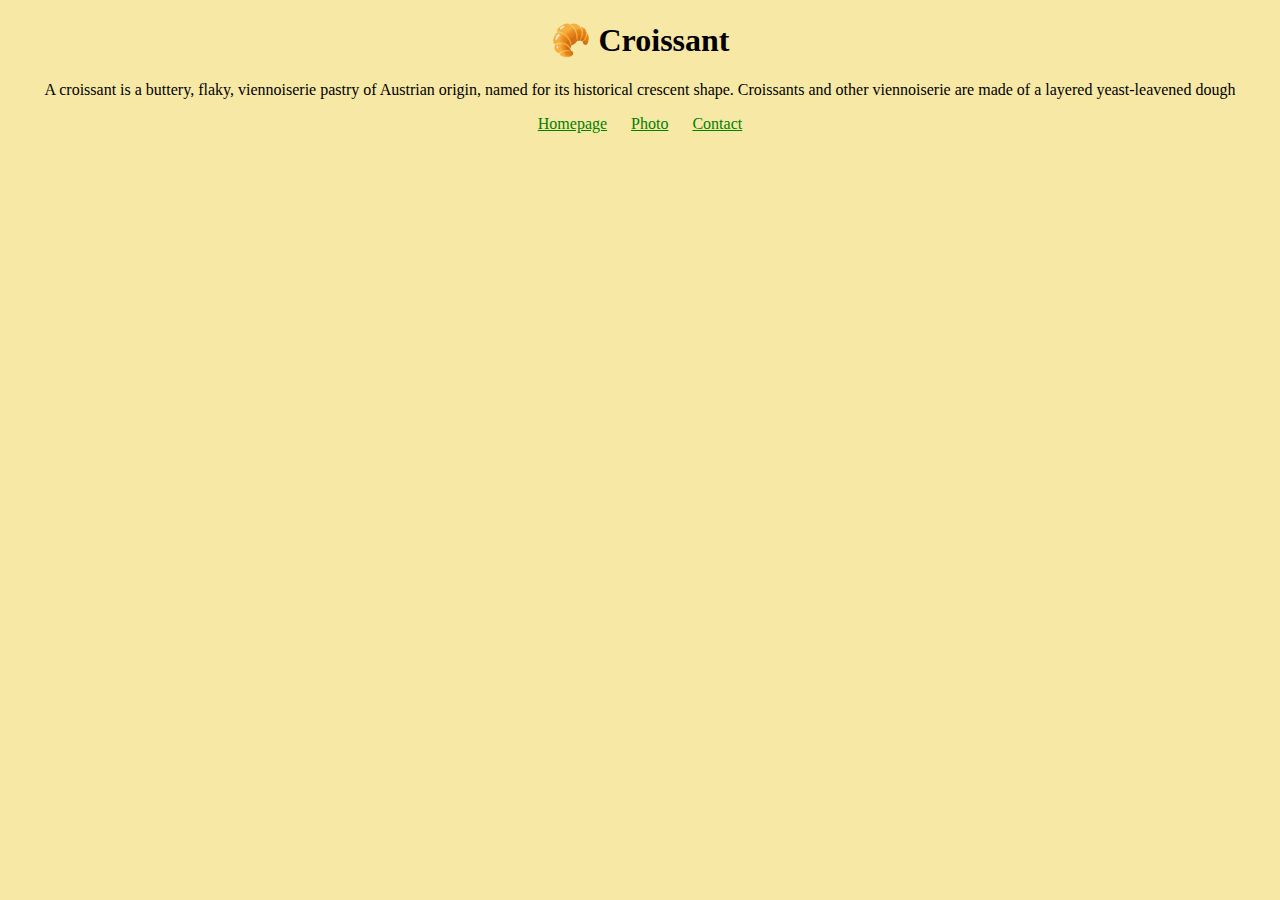
<file: index.html>
<!DOCTYPE html>
<html lang="en">
<head>
    <meta charset="UTF-8">
    <meta name="viewport" content="width=device-width, initial-scale=1.0">
    <meta name="description" content="Information about what a croissant is and it's origin">
    <link rel="stylesheet" href="css/styles.css"type="text/css"/>
    <title>All about Croissnats - Homepage</title>
</head>
<body>
    <h1>🥐 Croissant</h1>
    <p>A croissant is a buttery, flaky, viennoiserie pastry of Austrian origin, named for its historical crescent shape. Croissants and other viennoiserie are made of a layered yeast-leavened dough</p>
    <footer>
    <a href="/index.html">Homepage</a>
    <a href="/photo.html">Photo</a>
    <a href="/contact.html">Contact</a>
    </footer>
</body>
</html>
</file>
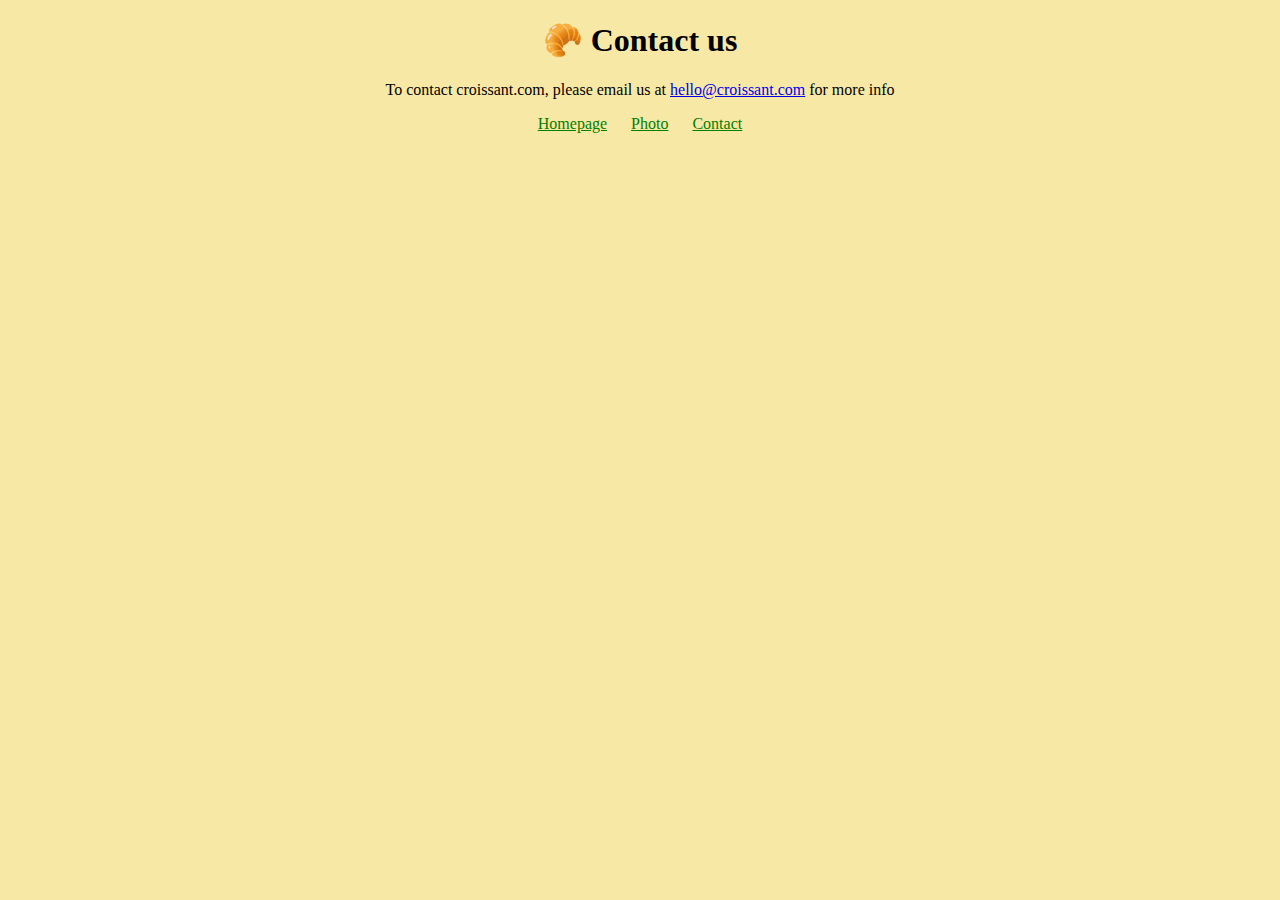
<file: contact.html>
<!DOCTYPE html>
<html lang="en">
<head>
    <meta charset="UTF-8">
    <meta name="viewport" content="width=device-width, initial-scale=1.0">
    <meta name="description" content="Contact email information to croissant.com">
    <link rel="stylesheet" href="css/styles.css"type="text/css"/>
    <title>Contact us for information on Croissants</title>
</head>
<body>
    <h1>🥐 Contact us</h1>
    <p>To contact croissant.com, please email us at <a href="mailto:hello@croissant.com">hello@croissant.com</a> for more info</p>
    <footer>
    <a href="/index.html">Homepage</a>
    <a href="/photo.html">Photo</a>
    <a href="/contact.html">Contact</a>
    </footer>
</body>
</html>
</file>
<file: css/styles.css>
body {
    background: #F8E8A6;
}
h1, p {
    text-align: center;
}
footer { 
  text-align: center;
   
}
footer a {
    color: green;
    margin: 0 10px;
}
.croissant-photo {
    border-radius: 10px;
    display: block;
    margin: 30px auto;
    max-width: 100%;
}
</file>
